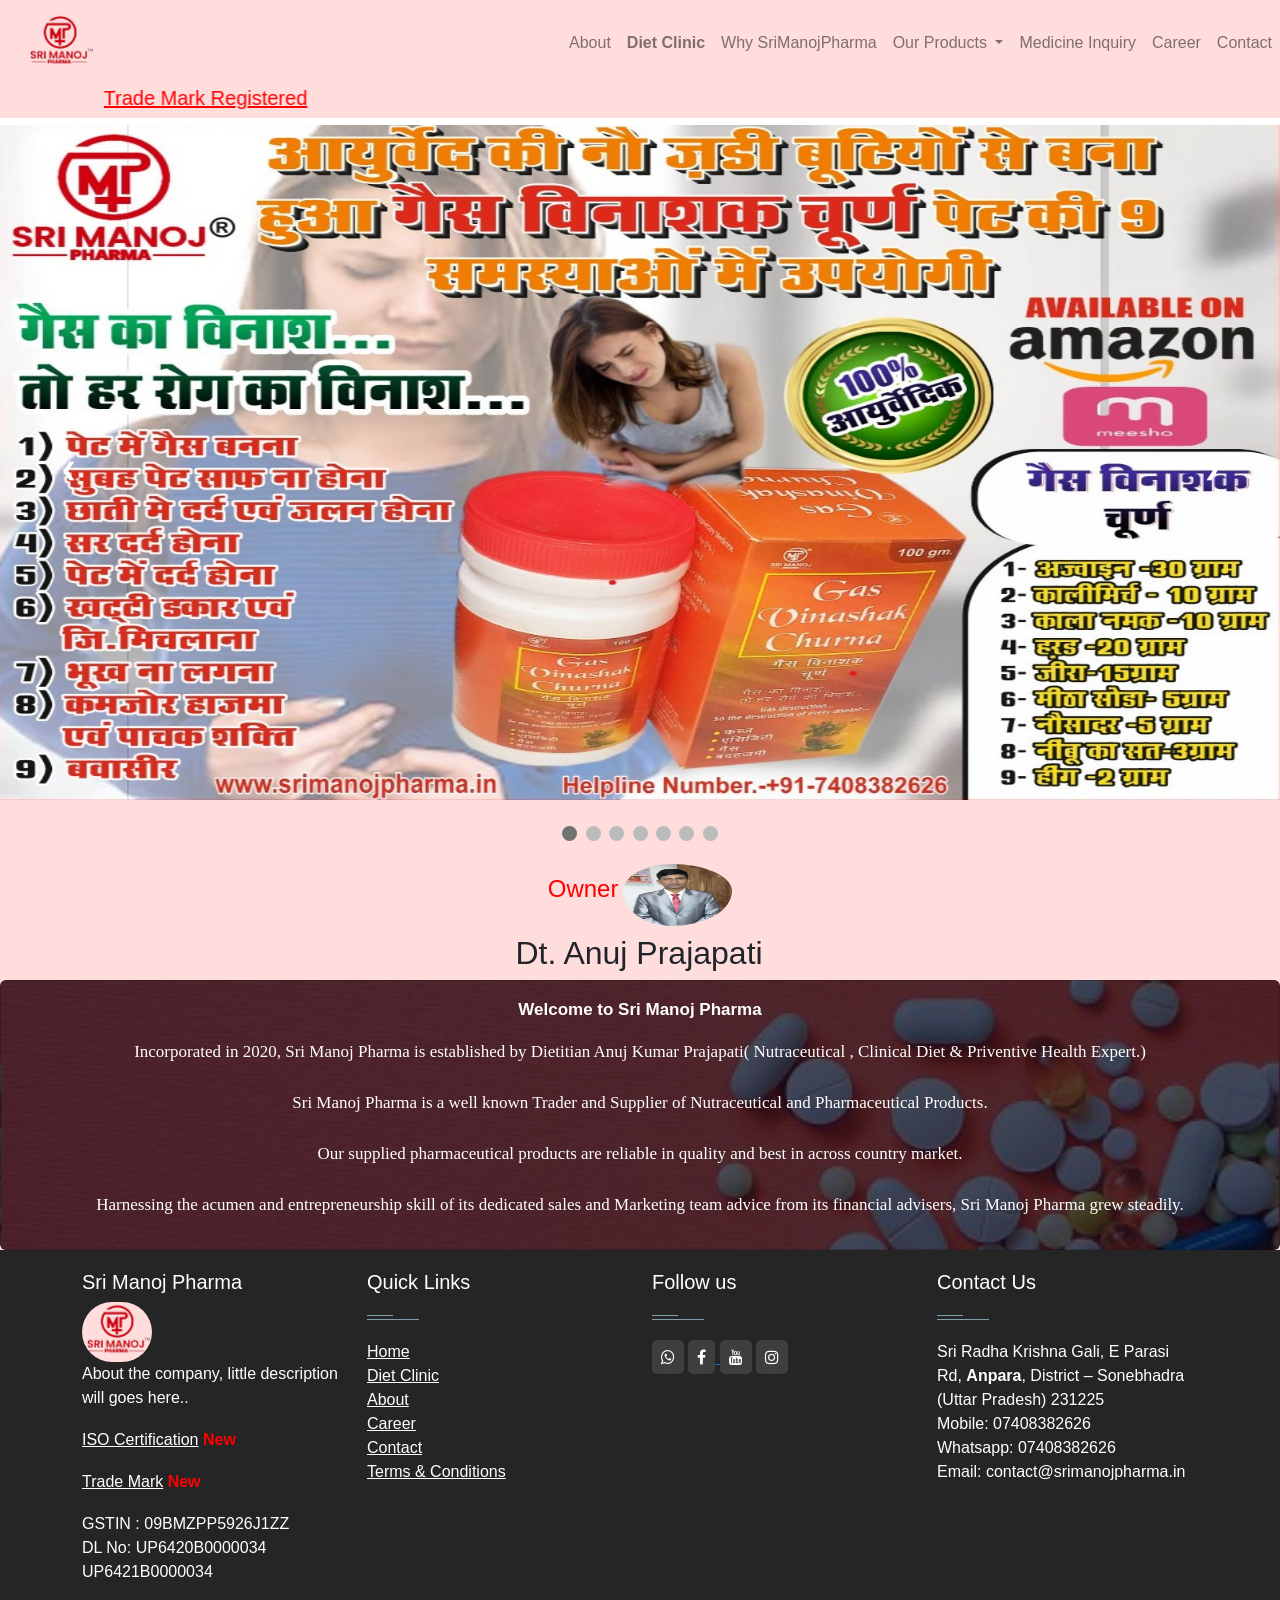
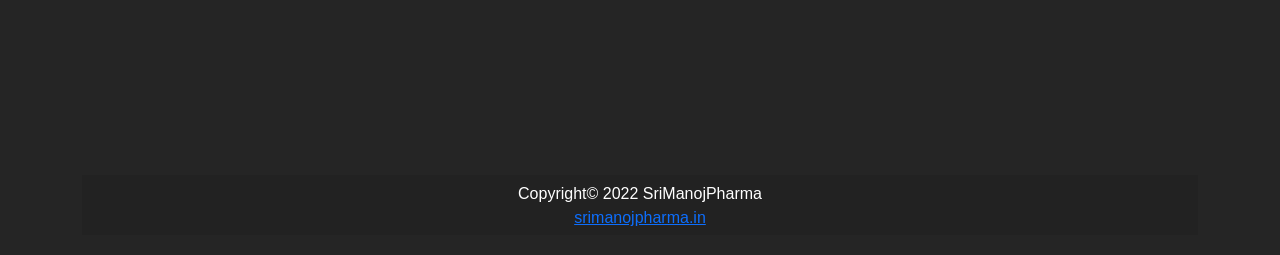
<file: index.html>
<!DOCTYPE html>
<html lang="en">

<head>
    <!-- Global site tag (gtag.js) - Google Analytics -->
    <script async src="https://www.googletagmanager.com/gtag/js?id=G-FMX4HKVCDH"></script>
    <script>
        window.dataLayer = window.dataLayer || [];

    function gtag() {
      dataLayer.push(arguments);
    }
    gtag('js', new Date());

    gtag('config', 'G-FMX4HKVCDH');
  </script>
    <meta charset="UTF-8">
    <meta http-equiv="X-UA-Compatible" content="IE=edge">
    <meta name="viewport" content="width=device-width, initial-scale=1.0">
    <title>Welcome To SriManojPharma</title>
    <meta name="description" content="SriManojPharma is the best Pharmaceutical and Diet Clinic in Anpara">
    <link href="image/circle-cropped.png" rel="icon">
    <link rel="stylesheet" href="css/style.css">
    <link rel="stylesheet" href="https://cdnjs.cloudflare.com/ajax/libs/font-awesome/4.7.0/css/font-awesome.css" />
    <link rel="stylesheet" href="https://maxcdn.bootstrapcdn.com/bootstrap/4.0.0/css/bootstrap.min.css" integrity="sha384-Gn5384xqQ1aoWXA+058RXPxPg6fy4IWvTNh0E263XmFcJlSAwiGgFAW/dAiS6JXm" crossorigin="anonymous">
    <link href="https://cdn.jsdelivr.net/npm/bootstrap@5.0.0-beta2/dist/css/bootstrap.min.css" rel="stylesheet" integrity="sha384-BmbxuPwQa2lc/FVzBcNJ7UAyJxM6wuqIj61tLrc4wSX0szH/Ev+nYRRuWlolflfl" crossorigin="anonymous">
    <script src="https://cdn.jsdelivr.net/npm/@popperjs/core@2.6.0/dist/umd/popper.min.js" integrity="sha384-KsvD1yqQ1/1+IA7gi3P0tyJcT3vR+NdBTt13hSJ2lnve8agRGXTTyNaBYmCR/Nwi" crossorigin="anonymous"></script>
    <script src="https://cdn.jsdelivr.net/npm/bootstrap@5.0.0-beta2/dist/js/bootstrap.min.js" integrity="sha384-nsg8ua9HAw1y0W1btsyWgBklPnCUAFLuTMS2G72MMONqmOymq585AcH49TLBQObG" crossorigin="anonymous"></script>
    <script src="https://code.jquery.com/jquery-3.2.1.slim.min.js" integrity="sha384-KJ3o2DKtIkvYIK3UENzmM7KCkRr/rE9/Qpg6aAZGJwFDMVNA/GpGFF93hXpG5KkN" crossorigin="anonymous"></script>
    <script src="https://cdnjs.cloudflare.com/ajax/libs/popper.js/1.12.9/umd/popper.min.js" integrity="sha384-ApNbgh9B+Y1QKtv3Rn7W3mgPxhU9K/ScQsAP7hUibX39j7fakFPskvXusvfa0b4Q" crossorigin="anonymous"></script>
    <script src="https://maxcdn.bootstrapcdn.com/bootstrap/4.0.0/js/bootstrap.min.js" integrity="sha384-JZR6Spejh4U02d8jOt6vLEHfe/JQGiRRSQQxSfFWpi1MquVdAyjUar5+76PVCmYl" crossorigin="anonymous"></script>
    <style type="text/css">
    /* ============ only desktop view ============ */
    @media all and (min-width: 992px) {
        .navbar .nav-item .dropdown-menu {
            display: block;
            opacity: 0;
            visibility: hidden;
            transition: .3s;
            margin-top: 0;
        }

        .navbar .nav-item:hover .nav-link {
            color: red;
        }

        .navbar .dropdown-menu.fade-down {
            top: 80%;
            transform: rotateX(-75deg);
            transform-origin: 0% 0%;
        }

        .navbar .dropdown-menu.fade-up {
            top: 180%;
        }

        .navbar .nav-item:hover .dropdown-menu {
            transition: .3s;
            opacity: 1;
            visibility: visible;
            top: 100%;
            transform: rotateX(0deg);
        }

        /*============================================== New Improvement =====================================*/


        .mySlides {
            display: none
        }

        @media (max-width: 992px){
            .mySlides{
                display: none;
            }
        }

        .numbertext img {
            vertical-align: middle;
        }

        /* Slideshow container */
        .slideshow-container {
            width: 100%;

            position: relative;
            /* margin: auto; */

        }

        /* Next & previous buttons */
        * {
            box-sizing: border-box
        }

        body {
            font-family: Verdana, sans-serif;
            margin: 0
        }

        .mySlides {
            display: none
        }

        img {
            vertical-align: middle;
        }

        /* Slideshow container */
        .slideshow-container {
            /*width: 200px;*/
            /*position: relative;*/
            /* text-align: center; */
            /*padding-: 7%; */
            width: 100%;
            height: 80%;


        }

        /* Next & previous buttons */
        .prev,
        .next {
            /*color: red;*/
            cursor: pointer;
            position: absolute;
            top: 50%;
            width: auto;
            padding: 16px;
            margin-top: -22px;
            color: white;
            font-weight: bold;
            font-size: 18px;
            transition: 0.6s ease;
            border-radius: 0 2px 2px 0;
            user-select: none;
        }



        /* Position the "next button" to the right */
        .next {
            /*color: white;*/
            right: 0;
            border-radius: 3px 0 0 3px;
            margin-right: 45px;
        }

        .prev {
            margin-left: 45px;
        }
    }

    /* On hover, add a black background color with a little bit see-through */
    .prev:hover,
    .next:hover {
        color: red;
        background-color: rgba(0, 0, 0, 0.8);


    }

    /* Caption text */
    .text {
        color: #f2f2f2;
        font-size: 15px;
        padding: 8px 12px;
        position: absolute;
        bottom: 8px;
        width: 100%;
        text-align: center;
    }

    /* Number text (1/3 etc) */
    .numbertext {
        color: #f2f2f2;
        font-size: 12px;
        padding: 8px 12px;
        position: absolute;
        top: 0;
    }

    /* The dots/bullets/indicators */
    .dot {
        cursor: pointer;
        height: 15px;
        width: 15px;
        margin: 0 2px;
        background-color: #bbb;
        border-radius: 50%;
        display: inline-block;
        transition: background-color 0.6s ease;
    }

    .active,
    .dot:hover {
        background-color: #717171;
    }

    /* Fading animation */
    .fade {
        animation-name: fade;
        animation-duration: 1.5s;
    }

    @keyframes fade {
        from {
            opacity: .4
        }

        to {
            opacity: 1
        }
    }

    .imgs {
        /*margin-bottom: 25*/
        /*max-height: 20%;*/
        height: auto;
        max-width: 100%;
    }


    /* On smaller screens, decrease text size */
    @media only screen and (max-width: 300px) {

        .prev,
        .next,
        .text {
            font-size: 11px

        }


    }


    @media (max-width: 1065px){
        .prev{
            display: none;
        }
    }

    @media (max-width: 1065px){
        .next{
            display: none;
        }
    }

    @media (max-width: 1065px){
        .prev,
        .next,{
            display: none;
        }
    }

    /* ============ desktop view .end// ============ */
    </style>
</head>
<!--  nav bar -->
<nav class="navbar navbar-expand-lg navbar-light " style="background-color: #FFDDDD;">
    <a class="navbar-brand" href="index.php">
        <img src="image/logo_tm.jpeg" width="70" height="60" alt="" style="border-radius: 30px; margin-left:25px;">
    </a>
    <!--<img src="image/flag1.gif" width="110" height="60" alt="">-->
    <button class="navbar-toggler" type="button" data-toggle="collapse" data-target="#main_nav" aria-expanded="false" aria-label="Toggle navigation">
        <span class="navbar-toggler-icon"></span>
    </button>
    <div class="collapse navbar-collapse " id="main_nav">
        <!-- <div class="new_nav"> -->
        <ul class="navbar-nav ml-auto ">
            <li class="nav-item"><a class="nav-link" href="about-terms-and-conditions.php"> About </a></li>
            <li class="nav-item"><a class="nav-link" href="diet-clinic.php"><b> Diet Clinic</b> </a></li>
            <li class="nav-item"><a class="nav-link" href="why-srimanojpharma.php"> Why SriManojPharma </a></li>
            <li class="nav-item dropdown">
                <a class="nav-link  dropdown-toggle" href="our-products.php" data-toggle="dropdown"> Our Products </a>
                <ul class="dropdown-menu dropdown-menu-right fade-down">
                    <li><a class="dropdown-item" href="our-products.php"> All Products</a></li>
                    <li><a class="dropdown-item" href="our-products.php"> Upcoming Products </a></li>
                    <!--<li><a class="dropdown-item" href="#"> Submenu item 3</a></li>-->
                </ul>
            </li>
            <li class="nav-item"><a class="nav-link" href="medicine-inquiry.php"> Medicine Inquiry </a></li>
            <li class="nav-item"><a class="nav-link" href="career.php"> Career </a></li>
            <li class="nav-item"><a class="nav-link" href="contact.php"> Contact </a></li>
        </ul>
        <!-- </div> -->
    </div>
</nav>
<marquee width="100%" direction="right" style="color:red;background-color: #FFDDDD" behavior="alternate" onmouseover="this.stop();" onmouseout="this.start();">
    <h5><a href="trade-mark.pdf" style="color:red;" target="_blank">Trade Mark Registered</a></h5>
</marquee>

<body>
    <!-- <header> -->
    <!-- slide -->
    <div style="background-color: #FFDDDD">
        <div class="carousel">
            <div id="carouselExampleCaptions" class="carousel-slider" data-bs-ride="carousel">
                <div class="carousel-inner">
                    <div class="carousel-inner">
                        <div class="carousel-item active mySlides">
                            <img src="image/image crousel galary/9.jpeg" class="d-block w-100">
                            <div class="carousel-caption d-md-block">
                            </div>
                        </div>
                        <div class="carousel-item mySlides">
                            <img src="image/image crousel galary/7.jpeg" class="d-block w-100">
                            <div class="carousel-caption d-none d-md-block">
                            </div>
                        </div>
                        <div class="carousel-item mySlides">
                            <img src="image/image crousel galary/5.jpeg" class="d-block w-100">
                            <div class="carousel-caption d-none d-md-block">
                            </div>
                        </div>
                        <div class="carousel-item mySlides">
                            <img src="image/image crousel galary/3.jpg" class="d-block w-100">
                            <div class="carousel-caption d-none d-md-block">
                            </div>
                        </div>
                        <div class="carousel-item mySlides">
                            <img src="image/image crousel galary/1.jpeg" class="d-block w-100">
                            <div class="carousel-caption d-none d-md-block">
                            </div>
                        </div>
                        <div class="carousel-item mySlides">
                            <img src="image/image crousel galary/bg2.jpg" class="d-block w-100">
                            <div class="carousel-caption d-none d-md-block">
                            </div>
                        </div>
                        <div class="carousel-item mySlides">
                            <img src="image/image crousel galary/bg.jpg" class="d-block w-100">
                            <div class="carousel-caption d-none d-md-block">
                            </div>
                        </div>
                        <div class="carousel-item mySlides">
                            <img src="image/image crousel galary/8.jpeg" class="d-block w-100">
                            <div class="carousel-caption d-none d-md-block">
                            </div>
                        </div>
                    </div>
                </div>
                <div class="button-slider">
                    <button class="carousel-control-prev" type="button" data-bs-target="#carouselExampleCaptions"  data-bs-slide="prev" onclick="plusSlides(-1)">
                        <!-- <span class="carousel-control-prev-icon" aria-hidden="true"></span> -->
                        <a class="new-prev" style="color: white;">❮</a>
                    </button>
                    <button class="carousel-control-next next-too" type="button" data-bs-target="#carouselExampleCaptions" data-bs-slide="next" onclick="plusSlides(1)">
                            <!-- <span class="carousel-control-next-icon" aria-hidden="true"></span> -->
                            <a class="new-prev" style="color: white;">❯</a>
                    </button> 
                </div> 
        



                <a class="prev" style="color: white" onclick="plusSlides(-1)">❮</a>
                <a class="next" style="color: white" onclick="plusSlides(1)">❯</a>
            </div>
                <!-- <a class="prev" style="color: white" onclick="plusSlides(-1)">❮</a>
                <a class="next" style="color: white" onclick="plusSlides(1)">❯</a> -->
        </div>
    <!-- <div class="slideshow-container">

<div class="mySlides fade">
  <div class="numbertext">1 / 3</div>
  <img src="bg3.jpg" style='hight: 100px;' class='imgs'>
  
</div>

<div class="mySlides fade">
  <div class="numbertext">2 / 3</div>
  <img src="bg3.jpg" class='imgs'>
  
</div>

<div class="mySlides fade">
  <div class="numbertext">3 / 3</div>
  <img src="bg3.jpg" class='imgs'>
  
</div>

    
</div> -->

        <br>
        <div style="text-align:center;" >
            <span class="dot" onclick="currentSlide(1)"></span>
            <span class="dot" onclick="currentSlide(2)"></span>
            <span class="dot" onclick="currentSlide(3)"></span>
            <span class="dot" onclick="currentSlide(4)"></span>
            <span class="dot" onclick="currentSlide(5)"></span>
            <span class="dot" onclick="currentSlide(6)"></span>
            <span class="dot" onclick="currentSlide(7)"></span>
        </div>
    
    <!-- </header> -->
    <!-- image carousel end -->
    <!-- <br> -->
    <main>
        <!-- owenr detail -->
        <div>
            <!-- <div style="background-color: #FFDDDD"> -->
                <div class='my-2'>
                    <h4 style="text-align:center;"> <span style="color: red;">Owner</span> <img class="owner-img" src="image/IMG_20180415_182458.jpg"> </h4>
                </div>
                <div class="owner">
                    <h2 style="text-align: center; font-size: 2rem; padding-left: 38px;">Dt. Anuj Prajapati</h2>
                </div>
            
            <div style="text-align:center; background-image: linear-gradient(rgba(4,9,30,0.7),rgba(4,9,30,0.7)),url('image/bg3.jpg'); background-position: center; background-size:cover; color: white; font-size: 17px" class="card card-body bg-light add-img">
                <p><b>Welcome to Sri Manoj Pharma</b></p>
                <p style="font-family: 'Brush Script MT', cursive">Incorporated in 2020, Sri Manoj Pharma is established by Dietitian Anuj Kumar Prajapati( Nutraceutical , Clinical Diet & Priventive Health Expert.)
                    <br><br>
                    Sri Manoj Pharma is a well known Trader and Supplier of Nutraceutical and Pharmaceutical Products.
                    <br><br>
                    Our supplied pharmaceutical products are reliable in quality and best in across country market.
                    <br><br>
                    Harnessing the acumen and entrepreneurship skill of its dedicated sales and Marketing team advice from its financial advisers, Sri Manoj Pharma grew steadily.
                </p>
            <!-- </div> -->
            </div>
        </div>
        </div>
        <!-- owenr detail end-->
    </main>
    <!-- fotter -->
    <footer id="footer" class="footer-1">
        <div class="main-footer widgets-dark typo-light">
            <div class="container">
                <div class="row">
                    <!-- company name -->
                    <div class="col-xs-12 col-sm-6 col-md-3">
                        <div class="widget subscribe no-box">
                            <h5>Sri Manoj Pharma</h5>
                            <a class="navbar-brand" href="index.php">
                                <img src="image/logo_tm.jpeg" width="70" height="60" alt="" style="border-radius: 30px;">
                            </a>
                            <p>About the company, little description will goes here.. </p>
                            <p> <a href="iso certificate.pdf" target="_blank" style="color: white" class="Trade-new">ISO Certification</a> <b style="color: red">New</b> </p>
                            <p> <a href="trade-mark.pdf" target="_blank" style="color: white" class="Trade-new">Trade Mark</a> <b style="color: red">New</b> </p>
                            <p>GSTIN : 09BMZPP5926J1ZZ <br>DL No: UP6420B0000034 <br> UP6421B0000034</p>
                        </div>
                    </div>
                    <!-- company name end-->
                    <!-- quick links -->
                    <div class="col-xs-12 col-sm-6 col-md-3">
                        <div class="widget no-box">
                            <h5 class="widget-title">Quick Links<span></span></h5>
                            <ul class="thumbnail-widget">
                                <li><a href="index.php">Home</a></li>
                                <li><a href="diet-clinic.php">Diet Clinic</a></li>
                                <li><a href="about-terms-and-conditions.php">About</a></li>
                                <li><a href="career.php">Career</a></li>
                                <li><a href="contact.php">Contact</a></li>
                                <li><a href="about-terms-and-conditions.php">Terms & Conditions</a></li>
                            </ul>
                        </div>
                    </div>
                    <!-- quick links end here-->
                    <!--  social media widget -->
                    <div class="col-xs-12 col-sm-6 col-md-3">
                        <div class="widget no-box">
                            <h5 class="widget-title">Follow us<span></span></h5>
                            <a href="https://api.whatsapp.com/send?phone=https://api.whatsapp.com/send?phone=https://api.whatsapp.com/send/?phone=+9174083%2082626"><i class="fa fa-whatsapp"></i></a>
                            <a href="https://srimanojpharma.in/diet-clinic/#"> <i class="fa fa-facebook"></i> </a>
                            <a href="https://www.youtube.com/channel/UC5ebBi7b5-shzZpYLvVoo_g"><i class="fa fa-youtube"></i></a>
                            <a href="#"><i class="fa fa-instagram"></i></a>
                        </div>
                    </div>
                    <!--  social media widget end -->
                    <br>
                    <br>
                    <!-- contact us -->
                    <div class="col-xs-12 col-sm-6 col-md-3">
                        <div class="widget no-box">
                            <h5 class="widget-title">Contact Us<span></span></h5>
                            <p>Sri Radha Krishna Gali, E Parasi Rd, <b>Anpara</b>, District – Sonebhadra (Uttar Pradesh) 231225<br>
                                Mobile: 07408382626<br>
                                Whatsapp: 07408382626<br>
                                Email: contact@srimanojpharma.in</p>
                        </div>
                        <iframe class="map" src="https://www.google.com/maps/embed?pb=!1m14!1m8!1m3!1d14557.564509260048!2d82.7815978!3d24.1930775!3m2!1i1024!2i768!4f13.1!3m3!1m2!1s0x0%3A0xa5dd336a429e208a!2sSRI%20MANOJ%20PHARMA!5e0!3m2!1sen!2sin!4v1649656060411!5m2!1sen!2sin" width="600" height="450" style="border:0;" allowfullscreen="" loading="lazy" referrerpolicy="no-referrer-when-downgrade"></iframe>
                    </div>
                </div>
                <!-- co ntact us end -->
                <!-- developer details -->
                <!-- <div>
            <p style="text-align:center">Developer Details</p>
          </div> -->
                <!-- developer details end -->
                <!-- copy right -->
                <br>
                <div class="footer-copyright">
                    <div class="container">
                        <div class="row">
                            <div class="col-md-12 text-center">
                                <p>Copyright© 2022 SriManojPharma</p>
                                <a href="https://srimanojpharma.in">srimanojpharma.in</a>
                            </div>
                        </div>
                    </div>
                </div>
                <!-- copy right end -->
            </div>
        </div>
    </footer>
    <!-- fotter end -->
</body>
<!-- js -->
<script>
    let slideIndex = 1;
    showSlides(slideIndex);

    function plusSlides(n) {
        showSlides(slideIndex += n);
    }

    function currentSlide(n) {
        showSlides(slideIndex = n);
    }

    function showSlides(n) {
        let i;
        let slides = document.getElementsByClassName("mySlides");
        let dots = document.getElementsByClassName("dot");
        if (n > slides.length) { slideIndex = 1 }
        if (n < 1) { slideIndex = slides.length }
        for (i = 0; i < slides.length; i++) {
            slides[i].style.display = "none";
        }
        for (i = 0; i < dots.length; i++) {
            dots[i].className = dots[i].className.replace(" active", "");
        }
        slides[slideIndex - 1].style.display = "block";
        dots[slideIndex - 1].className += " active";
    }
    $('.carousel').carousel({
        interval: true,
    });



</script>

</html>
</file>
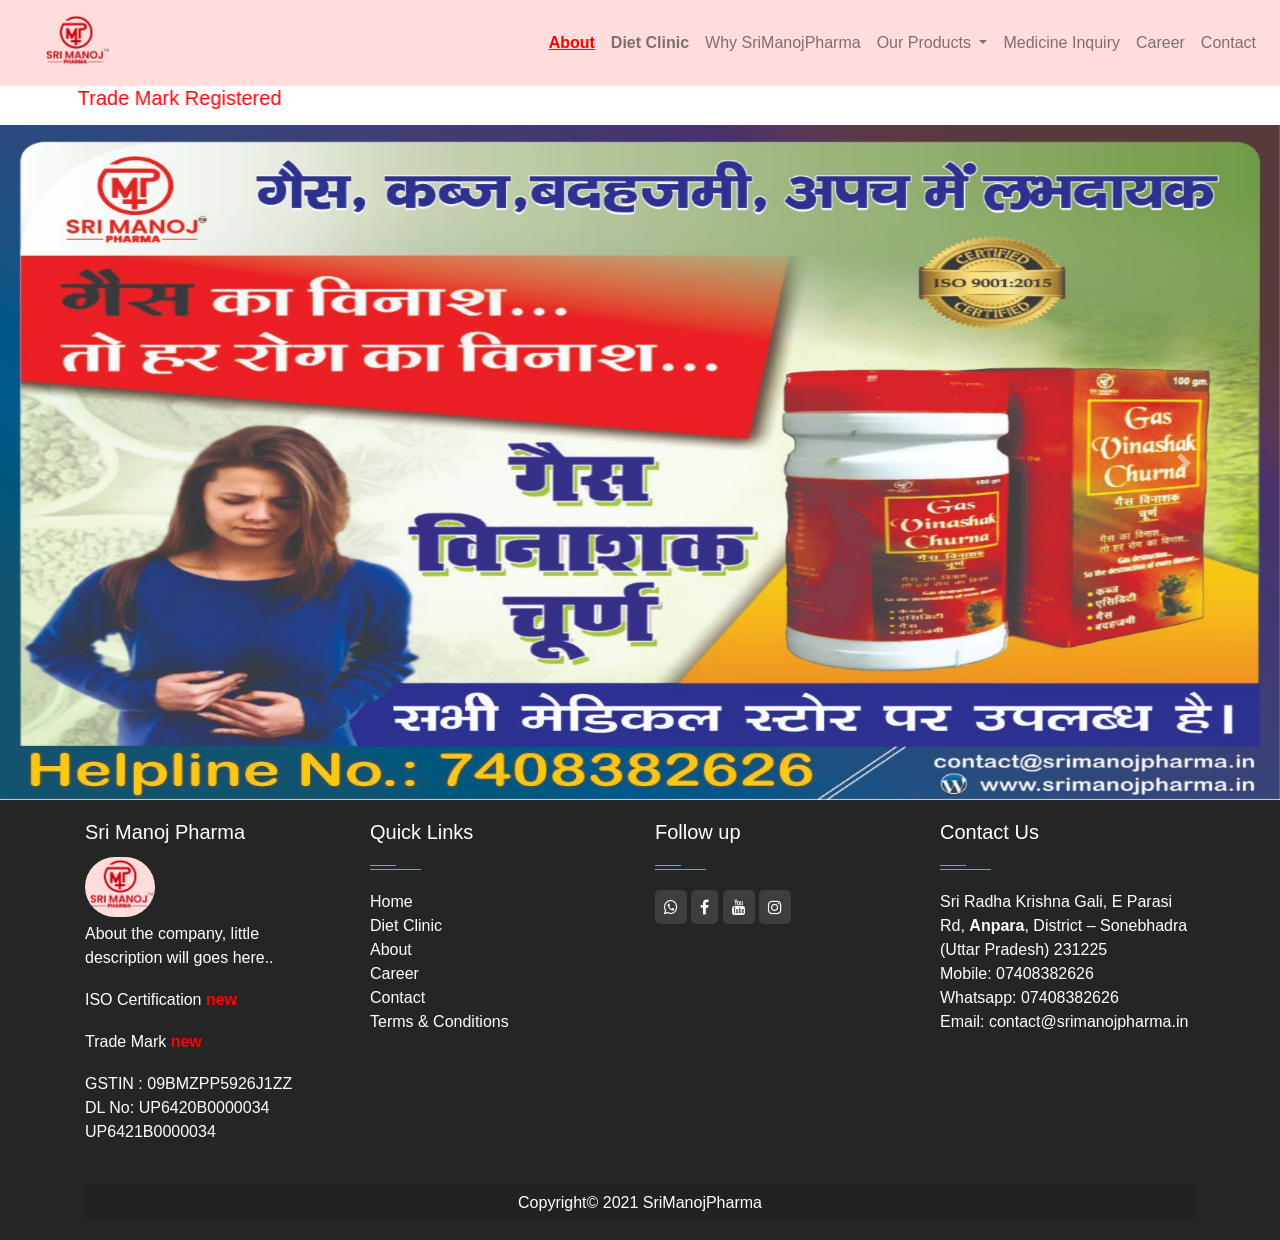
<file: about-terms-and-conditions.html>
<!DOCTYPE html>
<html lang="en">

<head>
	<!-- Global site tag (gtag.js) - Google Analytics -->
	<script async src="https://www.googletagmanager.com/gtag/js?id=G-FMX4HKVCDH"></script>
	<script>
		window.dataLayer = window.dataLayer || [];

		function gtag() {
			dataLayer.push(arguments);
		}
		gtag('js', new Date());

		gtag('config', 'G-FMX4HKVCDH');
	</script>
	<meta charset="UTF-8">
	<meta http-equiv="X-UA-Compatible" content="IE=edge">
	<meta name="viewport" content="width=device-width, initial-scale=1.0">
	<title>Welcome To SriManojPharma</title>
	<meta name="description" content="SriManojPharma is the best Pharmaceutical and Diet Clinic in Anpara">
	<link href="image/circle-cropped.png" rel="icon">
	<link rel="stylesheet" href="css/style.css">
	<link rel="stylesheet" href="https://cdnjs.cloudflare.com/ajax/libs/font-awesome/4.7.0/css/font-awesome.css" />
	<link rel="stylesheet" href="https://maxcdn.bootstrapcdn.com/bootstrap/4.0.0/css/bootstrap.min.css" integrity="sha384-Gn5384xqQ1aoWXA+058RXPxPg6fy4IWvTNh0E263XmFcJlSAwiGgFAW/dAiS6JXm" crossorigin="anonymous">
	<script src="https://code.jquery.com/jquery-3.2.1.slim.min.js" integrity="sha384-KJ3o2DKtIkvYIK3UENzmM7KCkRr/rE9/Qpg6aAZGJwFDMVNA/GpGFF93hXpG5KkN" crossorigin="anonymous"></script>
	<script src="https://cdnjs.cloudflare.com/ajax/libs/popper.js/1.12.9/umd/popper.min.js" integrity="sha384-ApNbgh9B+Y1QKtv3Rn7W3mgPxhU9K/ScQsAP7hUibX39j7fakFPskvXusvfa0b4Q" crossorigin="anonymous"></script>
	<script src="https://maxcdn.bootstrapcdn.com/bootstrap/4.0.0/js/bootstrap.min.js" integrity="sha384-JZR6Spejh4U02d8jOt6vLEHfe/JQGiRRSQQxSfFWpi1MquVdAyjUar5+76PVCmYl" crossorigin="anonymous"></script>
	<style type="text/css">
		/* ============ only desktop view ============ */
		@media all and (min-width: 992px) {
			.navbar .nav-item .dropdown-menu {
				display: block;
				opacity: 0;
				visibility: hidden;
				transition: .3s;
				margin-top: 0;
			}

			.navbar .nav-item:hover .nav-link {
				color: red;
			}

			.navbar .dropdown-menu.fade-down {
				top: 80%;
				transform: rotateX(-75deg);
				transform-origin: 0% 0%;
			}

			.navbar .dropdown-menu.fade-up {
				top: 180%;
			}

			.navbar .nav-item:hover .dropdown-menu {
				transition: .3s;
				opacity: 1;
				visibility: visible;
				top: 100%;
				transform: rotateX(0deg);
			}
		}

		/* ============ desktop view .end// ============ */
	</style>
	<!--  nav bar -->

	<nav class="navbar navbar-expand-lg navbar-light " style="background-color: #FFDDDD;">
		<a class="navbar-brand" href="index.php">
			<img src="image/logo_tm.jpeg" width="70" height="60" alt="" style="border-radius: 30px; margin-left:25px;">
		</a>
		<!--<img src="image/flag1.gif" width="110" height="60" alt="">-->
		<button class="navbar-toggler" type="button" data-toggle="collapse" data-target="#main_nav" aria-expanded="false" aria-label="Toggle navigation">
			<span class="navbar-toggler-icon"></span>
		</button>
		<div class="collapse navbar-collapse" id="main_nav">
			<ul class="navbar-nav ml-auto">
				<li class="nav-item"><a class="nav-link" href="about-terms-and-conditions.php"> <b style="color:red"><u>About </u></b></a></li>
				<li class="nav-item"><a class="nav-link" href="diet-clinic.php"><b> Diet Clinic</b> </a></li>
				<li class="nav-item"><a class="nav-link" href="why-srimanojpharma.php"> Why SriManojPharma </a></li>
				<li class="nav-item dropdown">
					<a class="nav-link  dropdown-toggle" href="our-products.php" data-toggle="dropdown"> Our Products </a>
					<ul class="dropdown-menu dropdown-menu-right fade-down">
						<li><a class="dropdown-item" href="our-products.php"> All Products</a></li>
						<li><a class="dropdown-item" href="our-products.php"> Upcoming Products </a></li>
						<!--<li><a class="dropdown-item" href="#"> Submenu item 3</a></li>-->
					</ul>
				</li>
				<li class="nav-item"><a class="nav-link" href="medicine-inquiry.php"> Medicine Inquiry </a></li>
				<li class="nav-item"><a class="nav-link" href="career.php"> Career </a></li>
				<li class="nav-item"><a class="nav-link" href="contact.php"> Contact </a></li>
			</ul>
		</div>
	</nav>
	<marquee width="100%" direction="right" style="color:red" behavior="alternate" onmouseover="this.stop();" onmouseout="this.start();">
		<h5><a href="trade-mark.pdf" style="color:red" target="_blank">Trade Mark Registered</a></h5>
	</marquee>
</head>

<body>
	<!-- image carousel -->
	<div class="carousel">
		<div id="carouselExampleControls" class="carousel slide" data-ride="carousel">
			<div class="carousel-inner">
				<!--<div class="carousel-item active">-->
				<!--	<img class="d-block w-100" src="image/image crousel galary/1.jpeg" alt="First slide">-->
				<!--</div>-->
				<!--<div class="carousel-item">-->
				<!--	<img class="d-block w-100" src="image/image crousel galary/2.jpeg" alt="Second slide">-->
				<!--</div>-->
				<!--<div class="carousel-item">-->
				<!--	<img class="d-block w-100" src="image/image crousel galary/6.jpg" alt="Third slide">-->
				<!--</div>-->
				<div class="carousel-item active">
					<img class="d-block w-100" src="image/image crousel galary/5.jpeg" alt="Third slide">
				</div>
				<div class="carousel-item">
					<img class="d-block w-100" src="image/image crousel galary/3.jpg" alt="Third slide">
				</div>
				<div class="carousel-item">
					<img class="d-block w-100" src="image/image crousel galary/4.jpg" alt="Third slide">
				</div>
			</div>
			<a class="carousel-control-prev" href="#carouselExampleControls" role="button" data-slide="prev">
				<span class="carousel-control-prev-icon" aria-hidden="true"></span>
				<span class="sr-only">Previous</span>
			</a>
			<a class="carousel-control-next" href="#carouselExampleControls" role="button" data-slide="next">
				<span class="carousel-control-next-icon" aria-hidden="true"></span>
				<span class="sr-only">Next</span>
			</a>
		</div>
	</div>
	<!-- image carousel end -->
	<main>
	</main>
	<!-- fotter -->
	<footer id="footer" class="footer-1">
		<div class="main-footer widgets-dark typo-light">
			<div class="container">
				<div class="row">
					<!-- company name -->
					<div class="col-xs-12 col-sm-6 col-md-3">
						<div class="widget subscribe no-box">
							<h5>Sri Manoj Pharma</h5>
							<a class="navbar-brand" href="index.php">
								<img src="image/logo_tm.jpeg" width="70" height="60" alt="" style="border-radius: 30px;">
							</a>
							<p>About the company, little description will goes here.. </p>
							<p> <a href="iso certificate.pdf" target="_blank" style="color: white">ISO Certification</a> <b style="color: red">new</b> </p>
							<p> <a href="trade-mark.pdf" target="_blank" style="color: white">Trade Mark</a> <b style="color: red">new</b> </p>
							<p>GSTIN : 09BMZPP5926J1ZZ <br>DL No: UP6420B0000034 <br> UP6421B0000034</p>

						</div>
					</div>
					<!-- company name end-->
					<!-- quick links -->
					<div class="col-xs-12 col-sm-6 col-md-3">
						<div class="widget no-box">
							<h5 class="widget-title">Quick Links<span></span></h5>
							<ul class="thumbnail-widget">
								<li><a href="index.php">Home</a></li>
								<li><a href="diet-clinic.php">Diet Clinic</a></li>
								<li><a href="about-terms-and-conditions.php">About</a></li>
								<li><a href="career.php">Career</a></li>
								<li><a href="contact.php">Contact</a></li>
								<li><a href="about-terms-and-conditions.php">Terms & Conditions</a></li>
							</ul>
						</div>
					</div>
					<!-- quick links end here-->
					<!--  social media widget -->
					<div class="col-xs-12 col-sm-6 col-md-3">
						<div class="widget no-box">
							<h5 class="widget-title">Follow up<span></span></h5>
							<a href="https://api.whatsapp.com/send?phone=https://api.whatsapp.com/send?phone=https://api.whatsapp.com/send/?phone=+9174083%2082626"> <i class="fa fa-whatsapp"> </i> </a>
							<a href="https://srimanojpharma.in/diet-clinic/#"> <i class="fa fa-facebook"> </i> </a>
							<a href="https://www.youtube.com/channel/UC5ebBi7b5-shzZpYLvVoo_g"> <i class="fa fa-youtube"> </i> </a>
							<a href="#"> <i class="fa fa-instagram"> </i> </a>
						</div>
					</div>
					<!--  social media widget end -->
					<br>
					<br>
					<!-- contact us -->
					<div class="col-xs-12 col-sm-6 col-md-3">
						<div class="widget no-box">
							<h5 class="widget-title">Contact Us<span></span></h5>
							<p>Sri Radha Krishna Gali, E Parasi Rd, <b>Anpara</b>, District – Sonebhadra (Uttar Pradesh) 231225<br>
								Mobile: 07408382626<br>
								Whatsapp: 07408382626<br>
								Email: contact@srimanojpharma.in</p>
						</div>
					</div>
				</div>
				<!-- co	ntact us end -->
				<!-- developer details -->
				<!-- <div>
						<p style="text-align:center">Developer Details</p>
					</div> -->
				<!-- developer details end -->
				<!-- copy right -->
				<div class="footer-copyright">
					<div class="container">
						<div class="row">
							<div class="col-md-12 text-center">
								<p>Copyright© 2021 SriManojPharma</p>
							</div>
						</div>
					</div>
				</div>
				<!-- copy right end -->
			</div>
		</div>
	</footer>
	<!-- fotter end -->
</body>

</html>
</file>
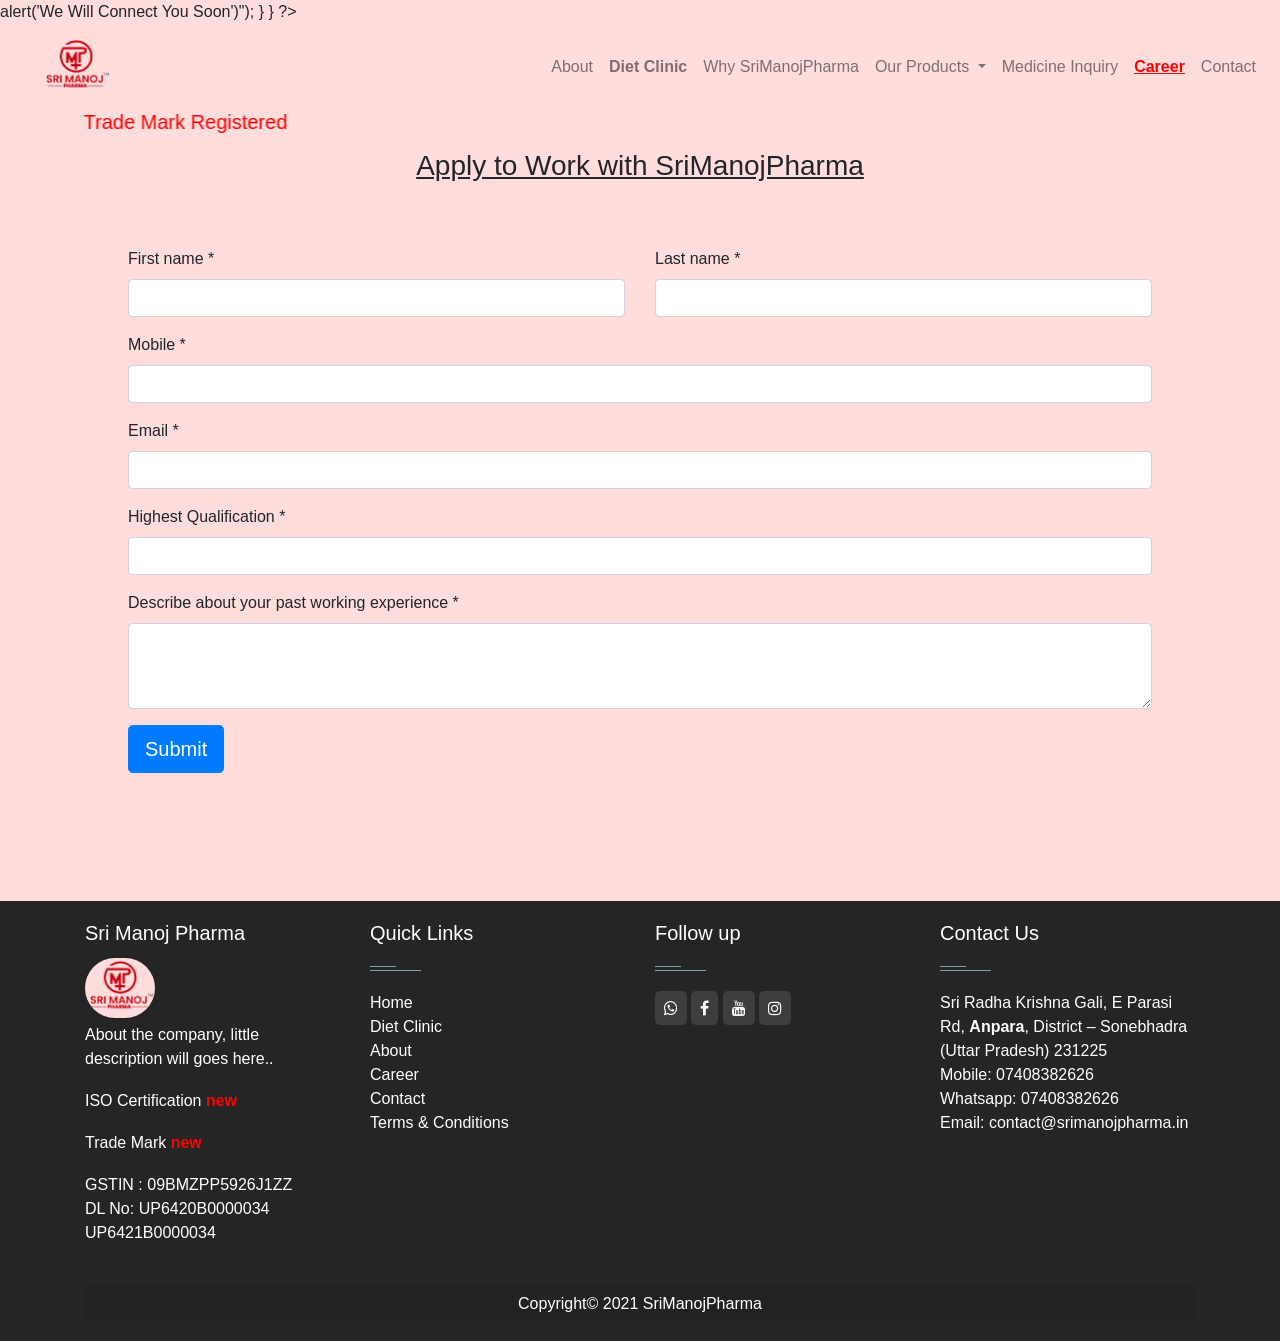
<file: career.html>
<!DOCTYPE html>
<?php
if ($_SERVER["REQUEST_METHOD"] == "POST") {
	$First_Name = $_POST['First-Name'];
	$Last_Name = $_POST['Last-Name'];
	$Email = $_POST['Email'];
	$Mobile = $_POST['Mobile'];
	$Qualification = $_POST['Qualification'];
	$Work_Experience = $_POST['Work-Experience'];
	// echo($First_Name);
	// echo($Last_Name);
	// echo($Email);
	// echo($Problem);
	$from = "support@srimanojpharma.in";
	$to = "anujdietician@gmail.com";
	$subject = "Sri Manoj Pharma Career Form";
	$headers = "From:" . $from;
	$message = "Name=" . $First_Name . $Last_Name . ",Email=" . $Email . ",Mobile=" . $Mobile . ",Qualification=" . $Qualification . ",Work Experience=" . $Work_Experience;
	if (mail($to, $subject, $message, $headers)) {
		echo ("<script>alert('We Will Connect You Soon')</script>");
	}
}

?>
<html lang="en">

<head>
	<!-- Global site tag (gtag.js) - Google Analytics -->
	<script async src="https://www.googletagmanager.com/gtag/js?id=G-FMX4HKVCDH"></script>
	<script>
		window.dataLayer = window.dataLayer || [];

		function gtag() {
			dataLayer.push(arguments);
		}
		gtag('js', new Date());

		gtag('config', 'G-FMX4HKVCDH');
	</script>
	<meta charset="UTF-8">
	<meta http-equiv="X-UA-Compatible" content="IE=edge">
	<meta name="viewport" content="width=device-width, initial-scale=1.0">
	<title>Welcome To SriManojPharma</title>
	<meta name="description" content="SriManojPharma is the best Pharmaceutical and Diet Clinic in Anpara">
	<link href="image/circle-cropped.png" rel="icon">
	<link rel="stylesheet" href="css/style.css">
	<link rel="stylesheet" href="https://cdnjs.cloudflare.com/ajax/libs/font-awesome/4.7.0/css/font-awesome.css" />
	<link rel="stylesheet" href="https://maxcdn.bootstrapcdn.com/bootstrap/4.0.0/css/bootstrap.min.css" integrity="sha384-Gn5384xqQ1aoWXA+058RXPxPg6fy4IWvTNh0E263XmFcJlSAwiGgFAW/dAiS6JXm" crossorigin="anonymous">
	<script src="https://code.jquery.com/jquery-3.2.1.slim.min.js" integrity="sha384-KJ3o2DKtIkvYIK3UENzmM7KCkRr/rE9/Qpg6aAZGJwFDMVNA/GpGFF93hXpG5KkN" crossorigin="anonymous"></script>
	<script src="https://cdnjs.cloudflare.com/ajax/libs/popper.js/1.12.9/umd/popper.min.js" integrity="sha384-ApNbgh9B+Y1QKtv3Rn7W3mgPxhU9K/ScQsAP7hUibX39j7fakFPskvXusvfa0b4Q" crossorigin="anonymous"></script>
	<script src="https://maxcdn.bootstrapcdn.com/bootstrap/4.0.0/js/bootstrap.min.js" integrity="sha384-JZR6Spejh4U02d8jOt6vLEHfe/JQGiRRSQQxSfFWpi1MquVdAyjUar5+76PVCmYl" crossorigin="anonymous"></script>
	<style type="text/css">
		/* ============ only desktop view ============ */
		@media all and (min-width: 992px) {
			.navbar .nav-item .dropdown-menu {
				display: block;
				opacity: 0;
				visibility: hidden;
				transition: .3s;
				margin-top: 0;
			}

			.navbar .nav-item:hover .nav-link {
				color: red;
			}

			.navbar .dropdown-menu.fade-down {
				top: 80%;
				transform: rotateX(-75deg);
				transform-origin: 0% 0%;
			}

			.navbar .dropdown-menu.fade-up {
				top: 180%;
			}

			.navbar .nav-item:hover .dropdown-menu {
				transition: .3s;
				opacity: 1;
				visibility: visible;
				top: 100%;
				transform: rotateX(0deg);
			}
		}

		/* ============ desktop view .end// ============ */
	</style>
	<!--  nav bar -->

	<nav class="navbar navbar-expand-lg navbar-light " style="background-color: #FFDDDD;">
		<a class="navbar-brand" href="index.php">
			<img src="image/logo_tm.jpeg" width="70" height="60" alt="" style="border-radius: 30px; margin-left:25px;">
		</a>
		<!--<img src="image/flag1.gif" width="110" height="60" alt="">-->
		<button class="navbar-toggler" type="button" data-toggle="collapse" data-target="#main_nav" aria-expanded="false" aria-label="Toggle navigation">
			<span class="navbar-toggler-icon"></span>
		</button>
		<div class="collapse navbar-collapse" id="main_nav">
			<ul class="navbar-nav ml-auto">
				<li class="nav-item"><a class="nav-link" href="about-terms-and-conditions.php"> About </a></li>
				<li class="nav-item"><a class="nav-link" href="diet-clinic.php"><b> Diet Clinic</b> </a></li>
				<li class="nav-item"><a class="nav-link" href="why-srimanojpharma.php"> Why SriManojPharma </a></li>
				<li class="nav-item dropdown">
					<a class="nav-link  dropdown-toggle" href="our-products.php" data-toggle="dropdown"> Our Products </a>
					<ul class="dropdown-menu dropdown-menu-right fade-down">
						<li><a class="dropdown-item" href="our-products.php"> All Products</a></li>
						<li><a class="dropdown-item" href="our-products.php"> Upcoming Products </a></li>
						<!--<li><a class="dropdown-item" href="#"> Submenu item 3</a></li>-->
					</ul>
				</li>
				<li class="nav-item"><a class="nav-link" href="medicine-inquiry.php"> Medicine Inquiry </a></li>
				<li class="nav-item"><a class="nav-link" href="career.php"> <b style="color:red"><u> Career </u></b></a></li>
				<li class="nav-item"><a class="nav-link" href="contact.php"> Contact </a></li>
			</ul>
		</div>
	</nav>
	<marquee width="100%" direction="right" style="color:red" behavior="alternate" onmouseover="this.stop();" onmouseout="this.start();">
		<h5><a href="trade-mark.pdf" style="color:red" target="_blank">Trade Mark Registered</a></h5>
	</marquee>
</head>

<body style="background-color:#FFDDDD">
	<!-- image carousel -->
	<!-- <div class="carousel">
			<div id="carouselExampleControls" class="carousel slide" data-ride="carousel">
				<div class="carousel-inner">
					<div class="carousel-item active">
						<img class="d-block w-100" src="image/image crousel galary/one.png" alt="First slide">
					</div>
					<div class="carousel-item">
						<img class="d-block w-100" src="image/image crousel galary/two.png" alt="Second slide">
					</div>
					<div class="carousel-item">
						<img class="d-block w-100" src="image/image crousel galary/one.png" alt="Third slide">
					</div>
				</div>
				<a class="carousel-control-prev" href="#carouselExampleControls" role="button" data-slide="prev">
					<span class="carousel-control-prev-icon" aria-hidden="true"></span>
					<span class="sr-only">Previous</span>
				</a>
				<a class="carousel-control-next" href="#carouselExampleControls" role="button" data-slide="next">
					<span class="carousel-control-next-icon" aria-hidden="true"></span>
					<span class="sr-only">Next</span>
				</a>
			</div>
		</div> -->
	<!-- image carousel end -->
	<main>
		<!--Career form -->
		<!-- heading -->
		<div>
			<u>
				<h3 style="text-align:center">Apply to Work with SriManojPharma</h3>
			</u>
		</div>
		<!-- heading end -->
		<!-- career form -->
		<div>
			<form class="form-register" action="" method="POST">
				<div class="row">
					<div class="form-group col-md-6">
						<label>First name *</label>
						<input type="" class="form-control" name="First-Name" id="First-Name" aria-describedby="emailHelp" placeholder="" required style="background-color:white">
					</div>
					<div class="form-group col-md-6">
						<label>Last name *</label>
						<input type="" class="form-control" name="Last-Name" id="Last-Name" aria-describedby="emailHelp" placeholder="" required style="background-color:white">
					</div>
				</div>
				<div class="form-group">
					<label>Mobile *</label>
					<input type="number" class="form-control" name="Mobile" id="Mobile" placeholder="" required>
				</div>
				<div class="form-group">
					<label>Email *</label>
					<input type="email" class="form-control" name="Email" id="Email" placeholder="" required>
				</div>
				<div class="form-group">
					<label>Highest Qualification *</label>
					<input type="" class="form-control" name="Qualification" id="Qualification" placeholder="" required style="background-color:white">
				</div>
				<div class="form-group">
					<label for="exampleFormControlTextarea1">Describe about your past working experience *</label>
					<textarea class="form-control" name="Work-Experience" id="exampleFormControlTextarea1" rows="3" required></textarea>
				</div>
				<button type="submit" class="btn btn-primary btn-lg">Submit</button>
			</form>
		</div>
		<!-- career form  end -->
		<!-- career form   end-->
	</main>
	<!-- fotter -->
	<footer id="footer" class="footer-1">
		<div class="main-footer widgets-dark typo-light">
			<div class="container">
				<div class="row">
					<!-- company name -->
					<div class="col-xs-12 col-sm-6 col-md-3">
						<div class="widget subscribe no-box">
							<h5>Sri Manoj Pharma</h5>
							<a class="navbar-brand" href="index.php">
								<img src="image/logo_tm.jpeg" width="70" height="60" alt="" style="border-radius: 30px;">
							</a>
							<p>About the company, little description will goes here.. </p>
							<p> <a href="iso certificate.pdf" target="_blank" style="color: white">ISO Certification</a> <b style="color: red">new</b> </p>
							<p> <a href="trade-mark.pdf" target="_blank" style="color: white">Trade Mark</a> <b style="color: red">new</b> </p>
							<p>GSTIN : 09BMZPP5926J1ZZ <br>DL No: UP6420B0000034 <br> UP6421B0000034</p>

						</div>
					</div>
					<!-- company name end-->
					<!-- quick links -->
					<div class="col-xs-12 col-sm-6 col-md-3">
						<div class="widget no-box">
							<h5 class="widget-title">Quick Links<span></span></h5>
							<ul class="thumbnail-widget">
								<li><a href="index.php">Home</a></li>
								<li><a href="diet-clinic.php">Diet Clinic</a></li>
								<li><a href="about-terms-and-conditions.php">About</a></li>
								<li><a href="career.php">Career</a></li>
								<li><a href="contact.php">Contact</a></li>
								<li><a href="about-terms-and-conditions.php">Terms & Conditions</a></li>
							</ul>
						</div>
					</div>
					<!-- quick links end here-->
					<!--  social media widget -->
					<div class="col-xs-12 col-sm-6 col-md-3">
						<div class="widget no-box">
							<h5 class="widget-title">Follow up<span></span></h5>
							<a href="https://api.whatsapp.com/send?phone=https://api.whatsapp.com/send?phone=https://api.whatsapp.com/send/?phone=+9174083%2082626"> <i class="fa fa-whatsapp"> </i> </a>
							<a href="https://srimanojpharma.in/diet-clinic/#"> <i class="fa fa-facebook"> </i> </a>
							<a href="https://www.youtube.com/channel/UC5ebBi7b5-shzZpYLvVoo_g"> <i class="fa fa-youtube"> </i> </a>
							<a href="#"> <i class="fa fa-instagram"> </i> </a>
						</div>
					</div>
					<!--  social media widget end -->
					<br>
					<br>
					<!-- contact us -->
					<div class="col-xs-12 col-sm-6 col-md-3">
						<div class="widget no-box">
							<h5 class="widget-title">Contact Us<span></span></h5>
							<p>Sri Radha Krishna Gali, E Parasi Rd, <b>Anpara</b>, District – Sonebhadra (Uttar Pradesh) 231225<br>
								Mobile: 07408382626<br>
								Whatsapp: 07408382626<br>
								Email: contact@srimanojpharma.in</p>
						</div>
					</div>
				</div>
				<!-- co	ntact us end -->
				<!-- developer details -->
				<!-- <div>
						<p style="text-align:center">Developer Details</p>
					</div> -->
				<!-- developer details end -->
				<!-- copy right -->
				<div class="footer-copyright">
					<div class="container">
						<div class="row">
							<div class="col-md-12 text-center">
								<p>Copyright© 2021 SriManojPharma</p>
							</div>
						</div>
					</div>
				</div>
				<!-- copy right end -->
			</div>
		</div>
	</footer>
	<!-- fotter end -->
</body>

</html>
</file>
<file: css/style.css>
footer .main-footer {
    padding: 20px 0;
    background: #252525;
}

footer ul {
    padding-left: 0;
    list-style: none;
}

/* Copy Right Footer */
.footer-copyright {
    background: #222;
    padding: 5px 0;
}

.footer-copyright .logo {
    display: inherit;
}

.footer-copyright nav {
    float: right;
    margin-top: 5px;
}

.footer-copyright nav ul {
    list-style: none;
    margin: 0;
    padding: 0;
}

.footer-copyright nav ul li {
    border-left: 1px solid #505050;
    display: inline-block;
    line-height: 12px;
    margin: 0;
    padding: 0 8px;
}

.footer-copyright nav ul li a {
    color: #969696;
}

.footer-copyright nav ul li:first-child {
    border: medium none;
    padding-left: 0;
}

.footer-copyright p {
    color: #969696;
    margin: 2px 0 0;
}

/* Footer Top */
.footer-top {
    background: #252525;
    padding-bottom: 30px;
    margin-bottom: 30px;
    border-bottom: 3px solid #222;
}

/* Footer transparent */
footer.transparent .footer-top,
footer.transparent .main-footer {
    background: transparent;
}

footer.transparent .footer-copyright {
    background: none repeat scroll 0 0 rgba(0, 0, 0, 0.3);
}

/* Footer light */
footer.light .footer-top {
    background: #f9f9f9;
}

footer.light .main-footer {
    background: #f9f9f9;
}

footer.light .footer-copyright {
    background: none repeat scroll 0 0 rgba(255, 255, 255, 0.3);
}

/* Footer 4 */
.footer- .logo {
    display: inline-block;
}

/*==================== 
  Widgets 
====================== */
.widget {
    padding: 20px;
    margin-bottom: 40px;
}

.widget.widget-last {
    margin-bottom: 0px;
}

.widget.no-box {
    padding: 0;
    background-color: transparent;
    margin-bottom: 40px;
    box-shadow: none;
    -webkit-box-shadow: none;
    -moz-box-shadow: none;
    -ms-box-shadow: none;
    -o-box-shadow: none;
}

.widget.subscribe p {
    margin-bottom: 18px;
}

.widget li a {
    color: #fff;
}

.widget li a:hover {
    color: #aaa;
    text-decoration: none;
}

.widget-title {
    margin-bottom: 20px;
}

.widget-title span {
    background: #839FAD none repeat scroll 0 0;
    display: block;
    height: 1px;
    margin-top: 25px;
    position: relative;
    width: 20%;
}

.widget-title span::after {
    background: inherit;
    content: "";
    height: inherit;
    position: absolute;
    top: -4px;
    width: 50%;
}

.widget-title.text-center span,
.widget-title.text-center span::after {
    margin-left: auto;
    margin-right: auto;
    left: 0;
    right: 0;
}

.widget .badge {
    float: right;
    background: #7f7f7f;
}

.typo-light h1,
.typo-light h2,
.typo-light h3,
.typo-light h4,
.typo-light h5,
.typo-light h6,
.typo-light p,
.typo-light div,
.typo-light span,
.typo-light small {
    color: #fff;
}

ul.social-footer2 {
    margin: 0;
    padding: 0;
    width: auto;
}

ul.social-footer2 li {
    display: inline-block;
    padding: 0;
}

ul.social-footer2 li a:hover {
    background-color: #ff8d1e;
}

ul.social-footer2 li a {
    display: block;
    height: 30px;
    width: 30px;
    text-align: center;
}

.btn {
    background-color: #ff8d1e;
    color: #fff;
}

.btn:hover,
.btn:focus,
.btn.active {
    background: #4b92dc;
    color: #fff;
    -webkit-box-shadow: 0 15px 30px rgba(0, 0, 0, 0.1);
    -moz-box-shadow: 0 15px 30px rgba(0, 0, 0, 0.1);
    -ms-box-shadow: 0 15px 30px rgba(0, 0, 0, 0.1);
    -o-box-shadow: 0 15px 30px rgba(0, 0, 0, 0.1);
    box-shadow: 0 15px 30px rgba(0, 0, 0, 0.1);
    -webkit-transition: all 250ms ease-in-out 0s;
    -moz-transition: all 250ms ease-in-out 0s;
    -ms-transition: all 250ms ease-in-out 0s;
    -o-transition: all 250ms ease-in-out 0s;
    transition: all 250ms ease-in-out 0s;

}

.fa {
    display: inline-block;
    font: normal normal normal 14px/1 FontAwesome;
    background-color: #3e3e3e;
    color: #fff;
    padding: 9px;
    border-radius: 5px;
}

#subscribe-box .emailfield {
    margin: auto;
}

input[type="text"] {
    background: rgba(255, 255, 255, 0.075);
    padding: 10px 15px;
    color: #aaa;
    border: 3px solid rgba(0, 0, 0, 0.1);
    font-size: 14px;
    margin-bottom: 16px;
    border-radius: 5px;
    transition: all 0.2s cubic-bezier(0.4, 0, 0.2, 1);
    transition-delay: 0.2s;
    text-align: center;
    width: 100%;
}

input.submitbutton.ripplelink {
    background: #e67e22;
    border: 3px solid rgba(0, 0, 0, 0.1);
    color: #fff;
    border-color: #e67e22;
    box-shadow: 0 8px 17px 0 rgba(0, 0, 0, 0.2);
    transition-delay: 0s;
    width: 100%;
    font-size: 14px;
    /* font-weight: 700; */
    border: 0px solid;
    transition: all 0.2s cubic-bezier(0.4, 0, 0.2, 1);
    padding: 10px 15px;
    margin-bottom: 16px;
    border-radius: 5px;
}

.thumb-content ::before {
    content: "f190";
    font-family: FontAwesome;
    font-style: normal;
    font-weight: normal;
    text-decoration: inherit;
    margin-left: 5px;
    color: #ffffff;
}

.form-register {
    /* background-color: white; */
    margin: 5% 10% 10% 10%;
}

.image-gal {
    border-radius: 2px;
    /* margin: 5% 10% 10% 10% ; */
}


/* ============================ New Improvement =============================================*/
/*


.owner{

    margin-bottom: 0.5%;
}
.owner:hover{
    color: red;
    transition: 0.5s;
}*/

.owner {
    /*padding-top: 20px;*/
    padding-right: 40px;
    /*position: absolute;*/
}

@media (max-width: 992px) {
    .owner h2 {
        /*display: block;*/
        1 color: red;
        /*padding-left: 20px;*/
        /*position: relative;*/
        text-align: left;
    }



}


.carousel-item img {
    width: 100%;
    height: 75vh;
}


.fa-whatsapp:hover {
    background-color: #25D366;
    color: wheat;
}

.fa-facebook:hover {
    background-color: #4267B2;
    color: white;
}

.fa-youtube:hover {
    background-color: red;
    color: white;
}

.fa-instagram:hover {
    background-color: #C92479;
    color: white;
}

.Trade-new:hover {
    /*position: absolute;*/
    text-decoration: none;
}

.owner-img {
    /*padding-left: 20px;*/
    /*margin-left: 3%;*/
    border-radius: 50%;
    height: 70px;
    width: 120px;
}

.map {
    width: 350px;
    height: 220px;
}


@media (max-width: 992px) {
    .map {
        /*padding-left: 30px;*/
        /*align-items: center;*/
        width: 250px;
    }

    .owner-img{
        /*display: initial;*/
        height: 300px;
        width: 360px;
    }

}

.copyright {
    background-color: black;
}

.owner-img {
    padding-left: 11px;
    margin-left: -1%;
    border-radius: 50%;
    height: 70px;
    width: 120px;
    padding-top: 8px;


    /*display: none;*/

}

/*.owner-img:hover {
    height: 300px;
    width: 400px;
}*/

.new_nav ul li: :after {
    content: '';
    width: 0%;
    height: 2px;
    background: gray;
    display: block;
    margin: auto;
    transition: 0.3s;
}

.new_nav ul li:hover: :after {
    width: 100%;
}


.selector-for-some-widget {
    box-sizing: content-box;
}

.add-img {
    background-image: url('image/bg.jpg');
}


@media (max-width: 992px) {
    .slider-bottom{
        /*display: initial;*/
        display: initial;
    }


}

.button-slider{
    display: none;
}


@media (max-width: 992px) {
    .button-slider{
        display: inline;
    
    
    }
    .button-slider{
        display: 
    }

}

.new-prev{
    cursor: pointer;
    position: absolute;
    top: 50%;
    width: auto;
    padding: 16px;
    margin-top: -22px;
    color: white;
    font-weight: bold;
    font-size: 18px;
    transition: 0.6s ease;
    border-radius: 0 2px 2px 0;
    user-select: none;
}
@media (max-width: 992px){


    
    .new-prev:hover{
        color: white;
        background-color: black;
    }

}
</file>
